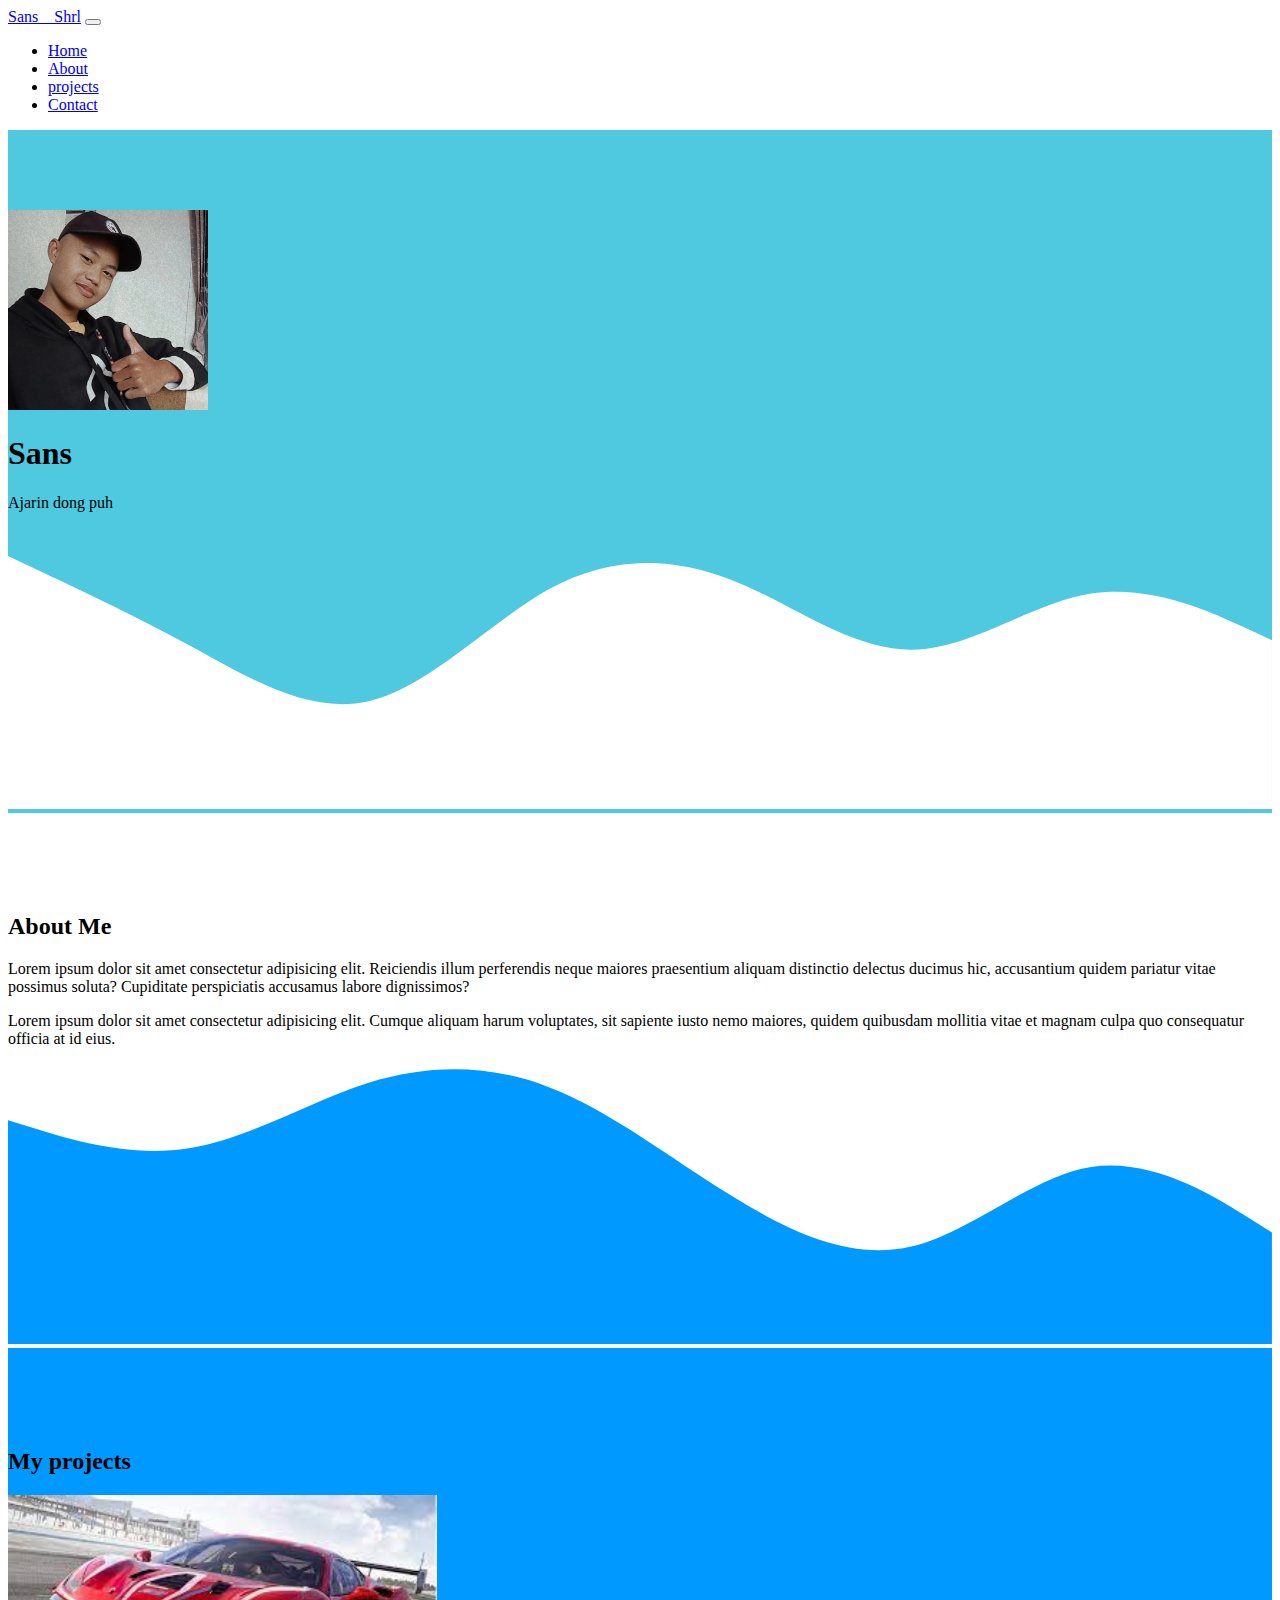
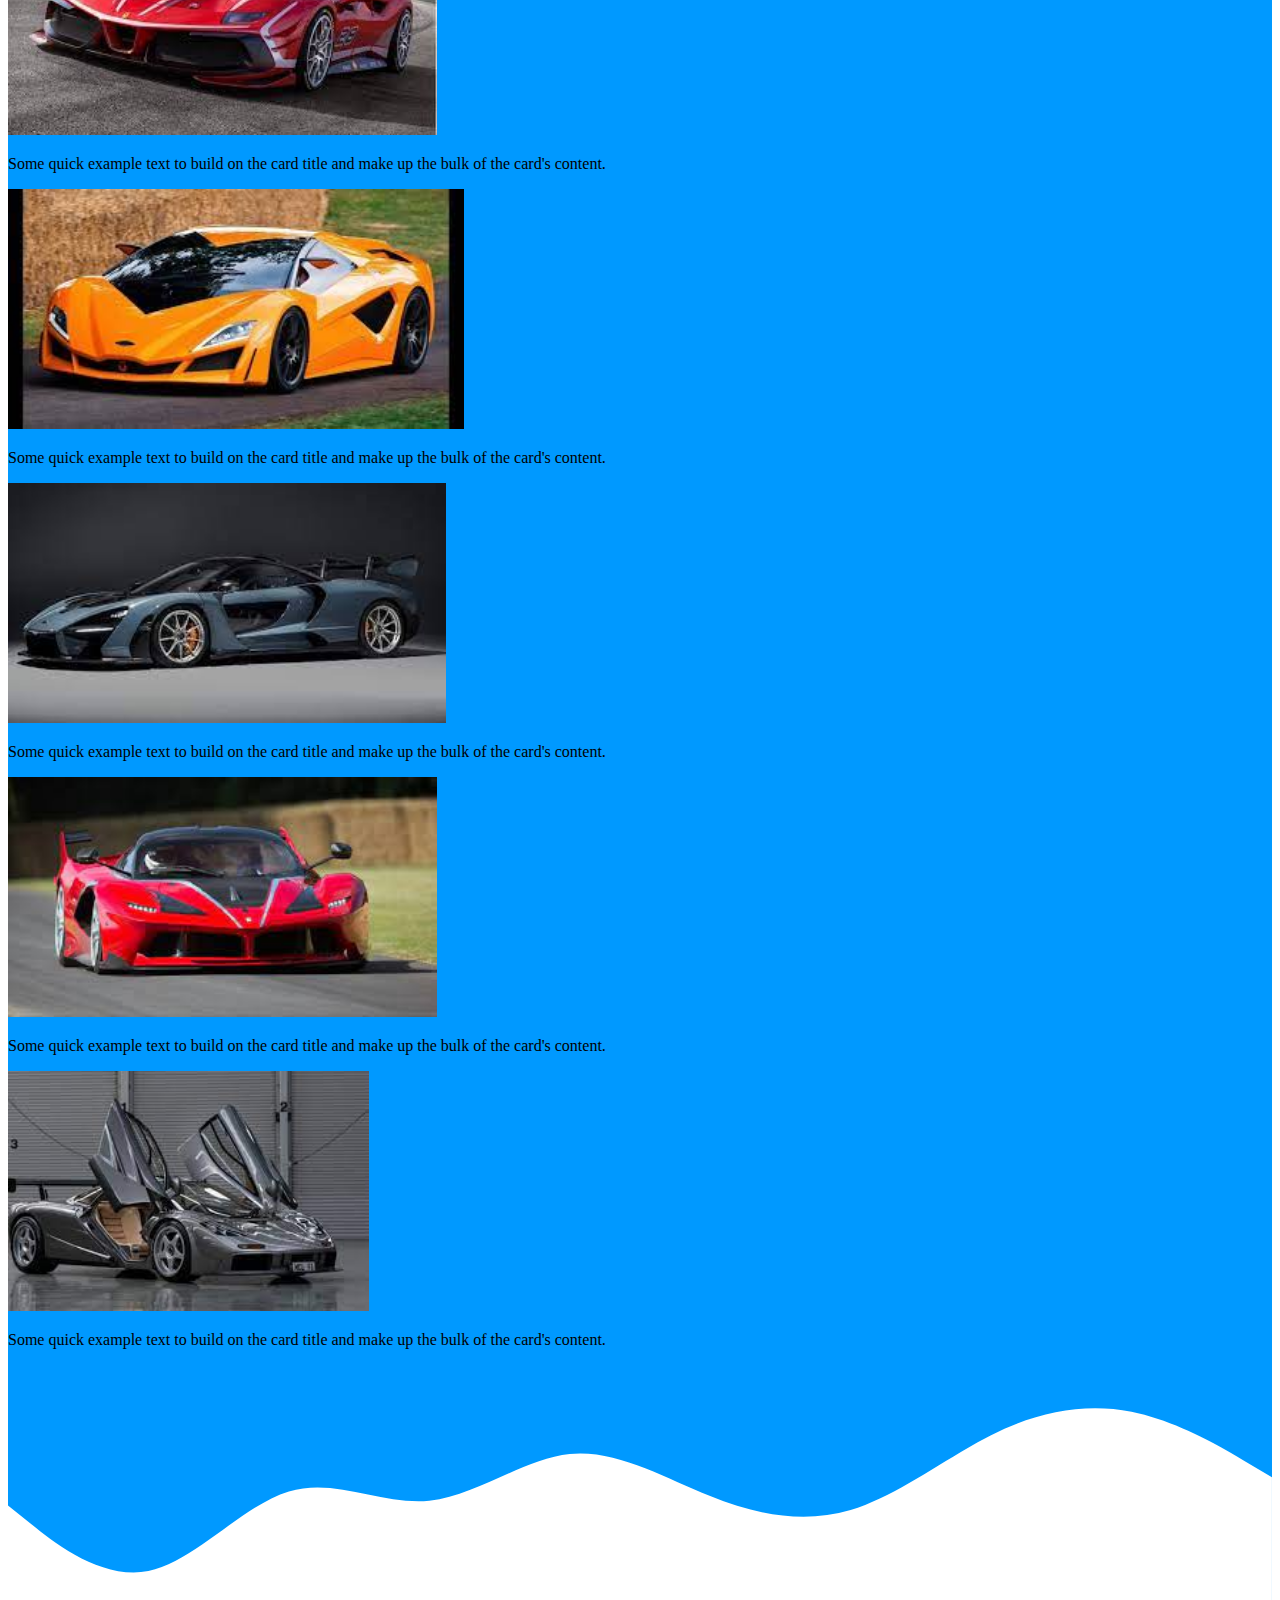
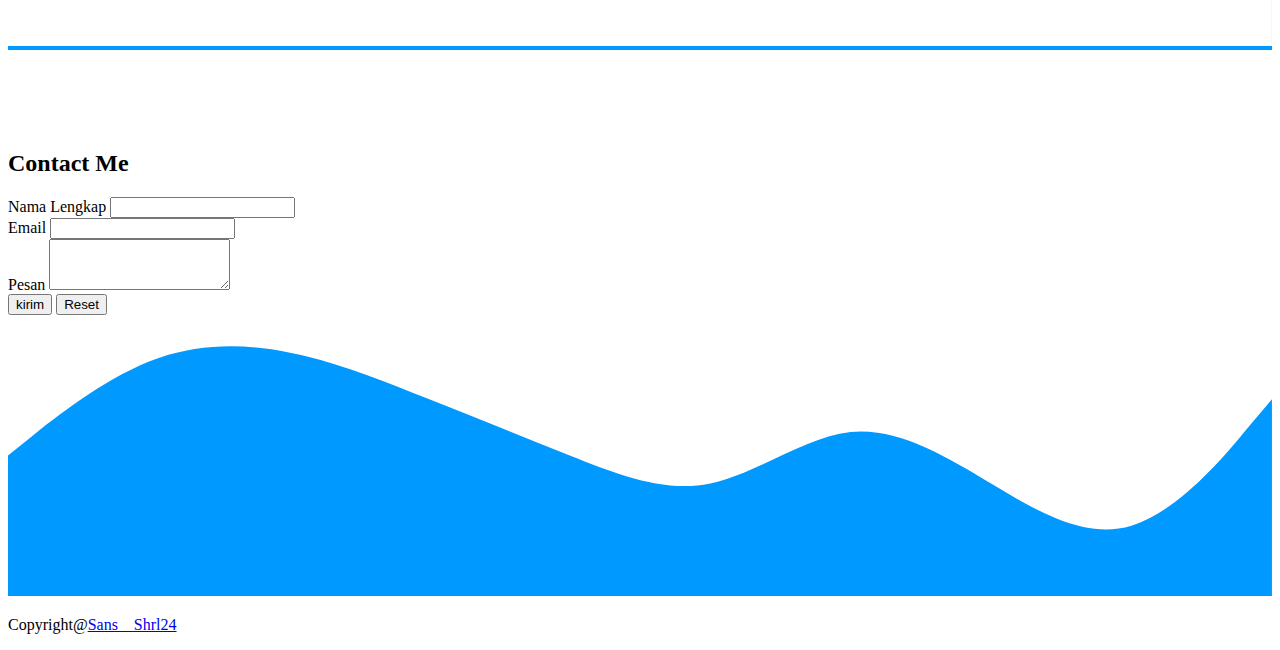
<file: index.html>
<!DOCTYPE html>

<html lang="en">



<head>

  <meta charset="UTF-8">

  <meta name="viewport" content="width=device-width, initial-scale=1.0">

  <title>Document</title>

  <link rel="stylesheet" href="style.css">

  <link href="https://cdn.jsdelivr.net/npm/bootstrap@5.1.3/dist/css/bootstrap.min.css" rel="stylesheet"

    integrity="sha384-1BmE4kWBq78iYhFldvKuhfTAU6auU8tT94WrHftjDbrCEXSU1oBoqyl2QvZ6jIW3" crossorigin="anonymous">

</head>



<body id="home">

  <nav class="navbar navbar-expand-lg bg-primary fixed-top shadow-sm">

    <div class="container-fluid">

      <a class="navbar-brand text-light" href="#">Sans__Shrl</a>

      <button class="navbar-toggler" type="button" data-bs-toggle="collapse" data-bs-target="#navbarSupportedContent"

        aria-controls="navbarSupportedContent" aria-expanded="false" aria-label="Toggle navigation">

        <span class="navbar-toggler-icon"></span>

      </button>

      <div class="collapse navbar-collapse" id="navbarSupportedContent">

        <ul class="navbar-nav ms-auto">

          <li class="nav-item">

            <a class="nav-link active text-light" aria-current="page" href="#home">Home</a>

          </li>

          <li class="nav-item">

            <a class="nav-link text-light" href="#about">About</a>

          </li>

          <li class="nav-item">

            <a class="nav-link text-light" href="#projects">projects</a>

          </li>

          <li class="nav-item">

            <a class="nav-link text-light" href="#contact">

              Contact

            </a>

          </li>

      </div>

    </div>

  </nav>

  <div class="jumbotron text-center mb-3 ">

    <img src="Sans.jpeg" alt="" width="200" class="rounded-circle img-thumbnail">

    <h1 class="display-4">Sans</h1>

    <p class="lead">Ajarin dong puh</p>

    <svg xmlns="http://www.w3.org/2000/svg" viewBox="0 0 1440 320">

      <path fill="#ffffff" fill-opacity="1"

        d="M0,32L34.3,48C68.6,64,137,96,206,133.3C274.3,171,343,213,411,197.3C480,181,549,107,617,69.3C685.7,32,754,32,823,58.7C891.4,85,960,139,1029,138.7C1097.1,139,1166,85,1234,74.7C1302.9,64,1371,96,1406,112L1440,128L1440,320L1405.7,320C1371.4,320,1303,320,1234,320C1165.7,320,1097,320,1029,320C960,320,891,320,823,320C754.3,320,686,320,617,320C548.6,320,480,320,411,320C342.9,320,274,320,206,320C137.1,320,69,320,34,320L0,320Z">

      </path>

    </svg>



  </div>

  <section id="about">

    <div class="container">

      <div class="row text-center mb-3 pt-5">

        <div class="col pt-5">

          <h2>About Me</h2>

        </div>

      </div>

      <div class="row justify-content-center fs-5 text-center">

        <div class="col-4">

          <p>Lorem ipsum dolor sit amet consectetur adipisicing elit. Reiciendis illum perferendis neque maiores

            praesentium aliquam distinctio delectus ducimus hic, accusantium quidem pariatur vitae possimus soluta?

            Cupiditate perspiciatis accusamus labore dignissimos?</p>

        </div>

        <div class="col-4">

          <P>Lorem ipsum dolor sit amet consectetur adipisicing elit. Cumque aliquam harum voluptates, sit sapiente

            iusto nemo maiores, quidem quibusdam mollitia vitae et magnam culpa quo consequatur officia at id eius.</P>

        </div>

      </div>

    </div>

    <svg xmlns="http://www.w3.org/2000/svg" viewBox="0 0 1440 320">

      <path fill="#0099ff" fill-opacity="1"

        d="M0,64L34.3,74.7C68.6,85,137,107,206,96C274.3,85,343,43,411,21.3C480,0,549,0,617,26.7C685.7,53,754,107,823,149.3C891.4,192,960,224,1029,208C1097.1,192,1166,128,1234,117.3C1302.9,107,1371,149,1406,170.7L1440,192L1440,320L1405.7,320C1371.4,320,1303,320,1234,320C1165.7,320,1097,320,1029,320C960,320,891,320,823,320C754.3,320,686,320,617,320C548.6,320,480,320,411,320C342.9,320,274,320,206,320C137.1,320,69,320,34,320L0,320Z">

      </path>

    </svg>

  </section>

  <section id="projects">

    <div class="container">

      <div class="row text-center mb-3 pt-3">

        <div class="col pt-5">

          <h2>My projects</h2>

        </div>

      </div>

      <div class="row justify-content-center">

        <div class="col-md-4 mb-3">

          <div class="card">

            <img src="img/images (1).jpeg" class="card-img-top" alt="..." height="240">

            <div class="card-body">

              <p class="card-text">Some quick example text to build on the card title and make up the bulk of the card's

                content.</p>

            </div>

          </div>

        </div>

        <div class="col-md-4 mb-3">

          <div class="card">

            <img src="img/images (2).jpeg" class="card-img-top" alt="..." height="240">

            <div class="card-body">

              <p class="card-text">Some quick example text to build on the card title and make up the bulk of the card's

                content.</p>

            </div>

          </div>

        </div>

        <div class="col-md-4 mb-3">

          <div class="card">

            <img src="img/images (3).jpeg" class="card-img-top" alt="..." height="240">

            <div class="card-body">

              <p class="card-text">Some quick example text to build on the card title and make up the bulk of the card's

                content.</p>

            </div>

          </div>

        </div>

        <div class="col-md-4 mb-3">

          <div class="card">

            <img src="img/images (4).jpeg" class="card-img-top" alt="..." height="240">

            <div class="card-body">

              <p class="card-text">Some quick example text to build on the card title and make up the bulk of the card's

                content.</p>

            </div>

          </div>

        </div>



        <div class="col-md-4 mb-3">

          <div class="card">

            <img src="img/images (5).jpeg" class="card-img-top" alt="..." height="240">

            <div class="card-body">

              <p class="card-text">Some quick example text to build on the card title and make up the bulk of the card's

                content.</p>

            </div>

          </div>

        </div>

      </div>

    </div>

    <svg xmlns="http://www.w3.org/2000/svg" viewBox="0 0 1440 320">

      <path fill="#ffffff" fill-opacity="1"

        d="M0,160L26.7,181.3C53.3,203,107,245,160,234.7C213.3,224,267,160,320,144C373.3,128,427,160,480,154.7C533.3,149,587,107,640,101.3C693.3,96,747,128,800,149.3C853.3,171,907,181,960,165.3C1013.3,149,1067,107,1120,80C1173.3,53,1227,43,1280,53.3C1333.3,64,1387,96,1413,112L1440,128L1440,320L1413.3,320C1386.7,320,1333,320,1280,320C1226.7,320,1173,320,1120,320C1066.7,320,1013,320,960,320C906.7,320,853,320,800,320C746.7,320,693,320,640,320C586.7,320,533,320,480,320C426.7,320,373,320,320,320C266.7,320,213,320,160,320C106.7,320,53,320,27,320L0,320Z">

      </path>

    </svg>

  </section>

  <section id="contact">

    <div class="container">

      <div class="row text-center pt-3">

        <div class="col pt-5">

          <h2>Contact Me</h2>

        </div>

      </div>

      <div class="row justify-content-center">

        <div class="col-md-6">

          <form>

            <div class="mb-3">

              <label for="name" class="form-label">Nama Lengkap</label>

              <input type="text" class="form-control" id="name" aria-describedby="name">

            </div>

            <div class="mb-3">

              <label for="email" class="form-label">Email</label>

              <input type="email" class="form-control" id="email" aria-describedby="email">

            </div>

            <div class="mb-3">

              <label for="pesan" class="form-label">Pesan</label>

              <textarea class="form-control" id="pesan" rows="3"></textarea>

            </div>

            <button type="submit" class="btn btn-primary">kirim</button>

            <button type="submit" class="btn btn-primary">Reset</button>

          </form>

        </div>

      </div>

    </div>

    </div>

    <svg xmlns="http://www.w3.org/2000/svg" viewBox="0 0 1440 320">

      <path fill="#0099ff" fill-opacity="1"

        d="M0,160L26.7,138.7C53.3,117,107,75,160,53.3C213.3,32,267,32,320,42.7C373.3,53,427,75,480,96C533.3,117,587,139,640,160C693.3,181,747,203,800,192C853.3,181,907,139,960,133.3C1013.3,128,1067,160,1120,192C1173.3,224,1227,256,1280,240C1333.3,224,1387,160,1413,128L1440,96L1440,320L1413.3,320C1386.7,320,1333,320,1280,320C1226.7,320,1173,320,1120,320C1066.7,320,1013,320,960,320C906.7,320,853,320,800,320C746.7,320,693,320,640,320C586.7,320,533,320,480,320C426.7,320,373,320,320,320C266.7,320,213,320,160,320C106.7,320,53,320,27,320L0,320Z">

      </path>

    </svg>

  </section>

  <footer class="text-center bg-black text-white p-3">

    <p>Copyright@<a href="https://www.instagram.com/Sans__Shrl24/" class="text-white fw-bold">Sans__Shrl24</a></p>

  </footer>

</body>

<script src="https://cdn.jsdelivr.net/npm/bootstrap@5.3.2/dist/js/bootstrap.bundle.min.js"

  integrity="sha384-C6RzsynM9kWDrMNeT87bh95OGNyZPhcTNXj1NW7RuBCsyN/o0jlpcV8Qyq46cDfL" crossorigin="anonymous"></script>



  </html>
</file>
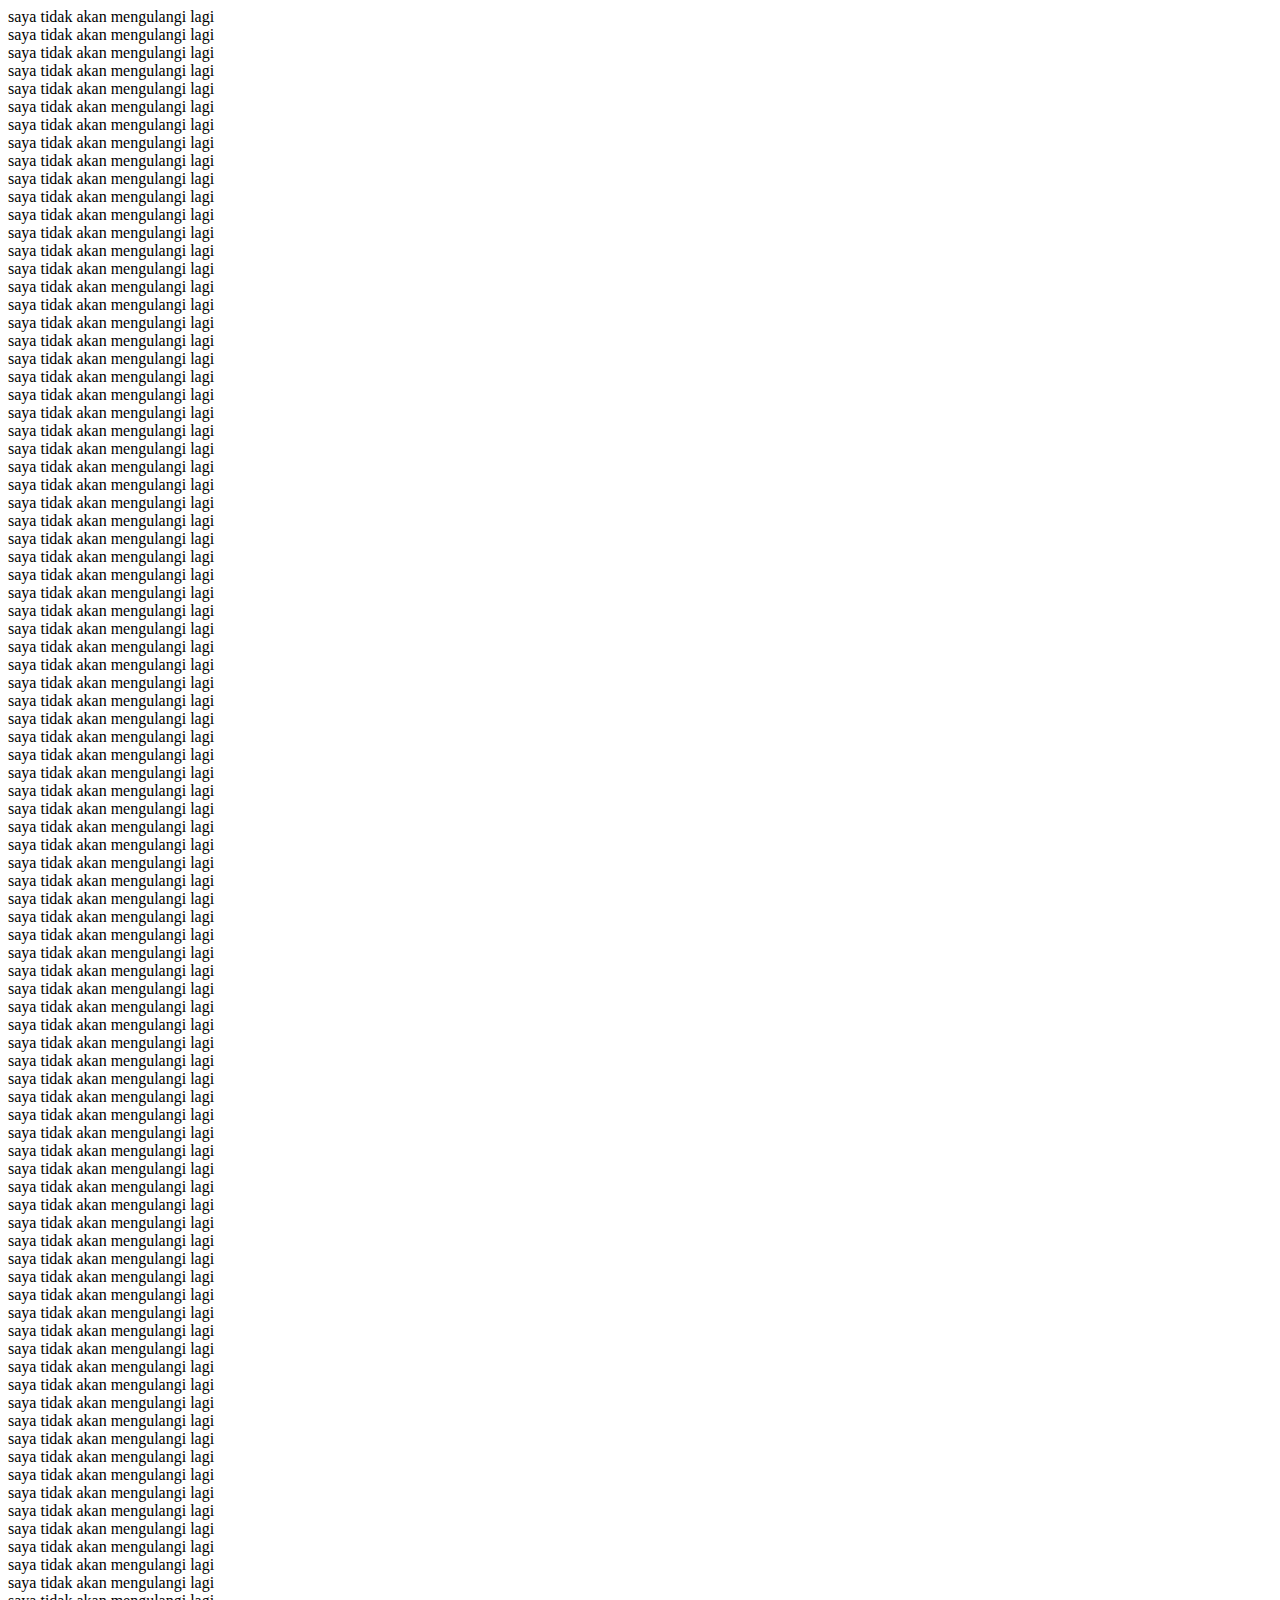
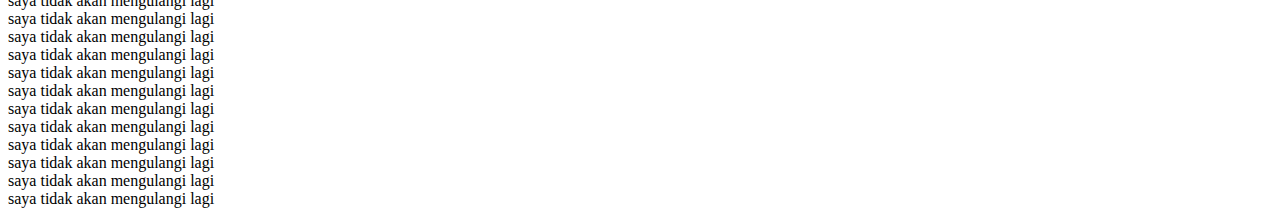
<file: lat.html>
<!DOCTYPE html>
<html lang="en">
<head>
   <meta charset="UTF-8">
   <meta name="viewport" content="width=, initial-scale=1.0">
   <title>Document</title>
</head>
<body>
   <script>
      for (let i =1;i<=100;i++){
         console.log
         (i+"saya tidak akan mengulangi perbuatan itu lagi")
         document.write("saya tidak akan mengulangi lagi <br>")
      }
   </script>
</body>
</html>
</file>
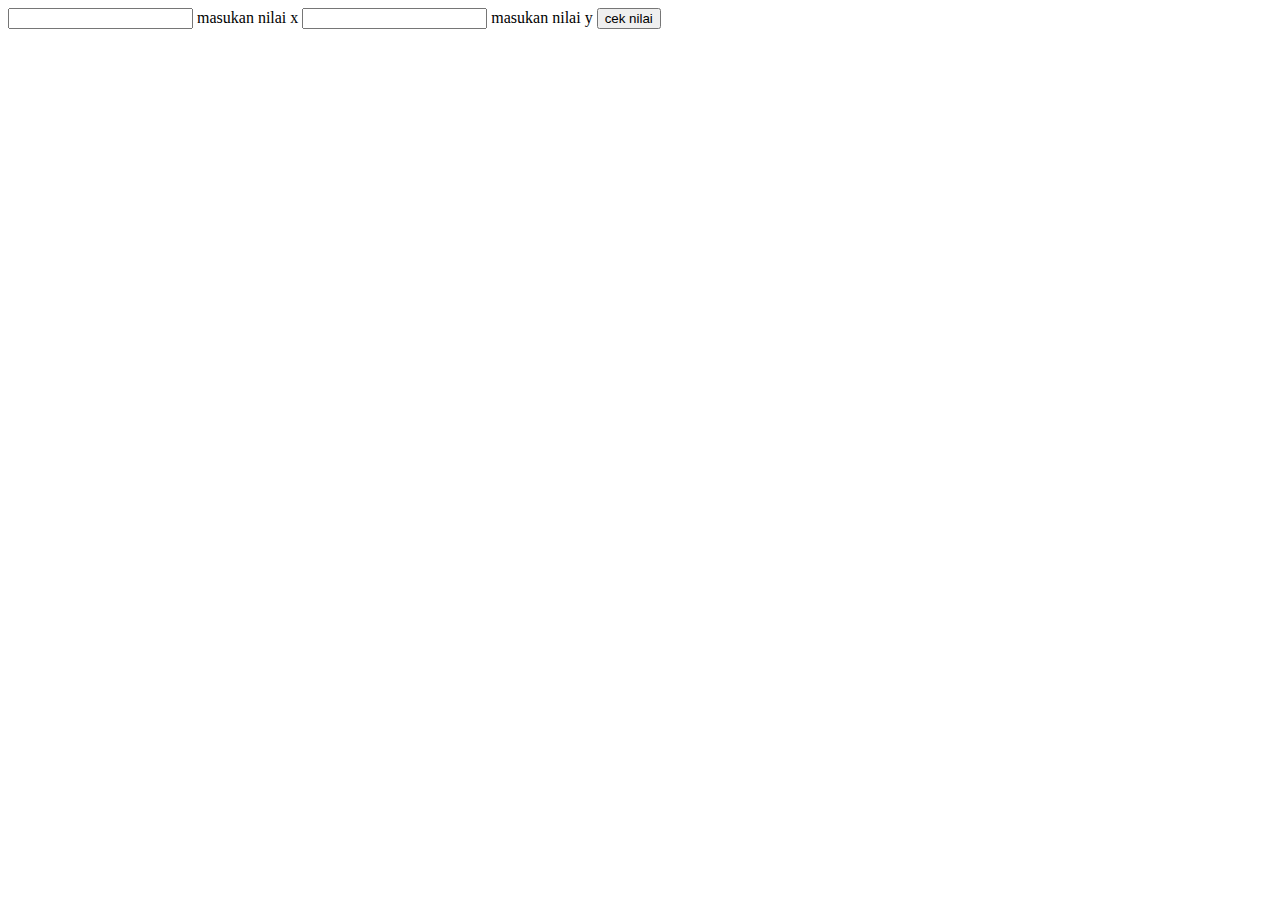
<file: percabangan.html>
<!DOCTYPE html>
<html lang="en">
<head>
    <meta charset="UTF-8">
    <meta name="viewport" content="width=device-width, initial-scale=1.0">
    <title>Document</title>
</head>
<body>
    <form onsubmit="return false">
       <input type="number" id="x">
       <label for="x">masukan nilai x</label>
       <input type="number" id="Y">
       <label for="Y">masukan nilai y</label>
       <button onclick="cek_nilai()">cek nilai</button>
    </form>
    <div id="hasil"></div>
    <script>
        function cek_nilai() {
            let x =parseInt(document.getElementById('x').value);
            let y =parseInt(document.getElementById('Y').value);
            let p =x + y
              document.getElementById('hasil').innerHTML = p
              if (p>=0) {
              var q =x*y
              } else {
              var q =x/y
              }
              document.getElementById('hasil').innerHTML = q
            }
            
        
    </script>
</body>
</html>
</file>
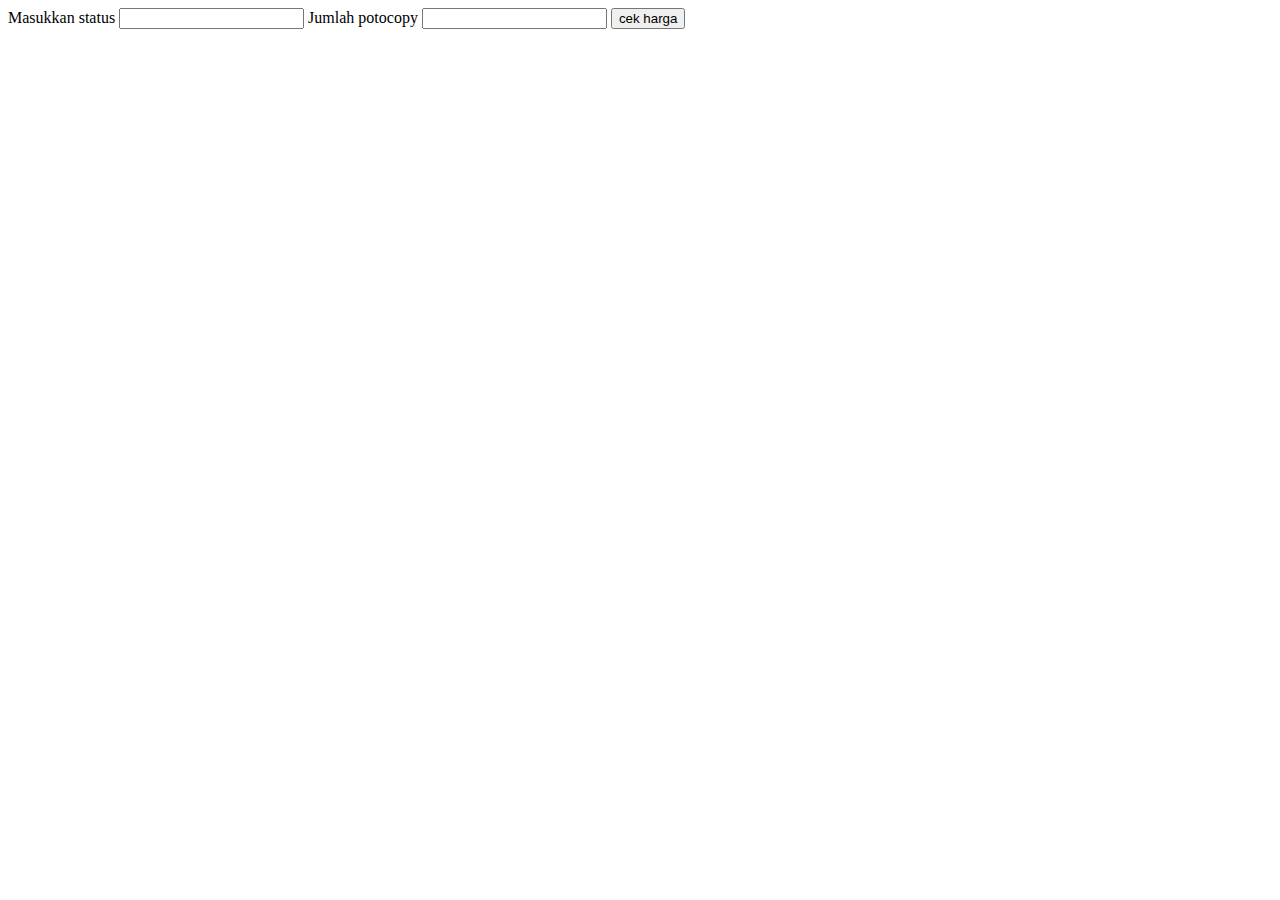
<file: titik.html>
<!DOCTYPE html>
<html lang="en">
<head>
   <meta charset="UTF-8">
   <meta name="viewport" content="width=device-width, initial-scale=1.0">
   <title>Document</title>                                                 
<body>
   <form onsubmit="return false">                                                                                                           
     <label for="status">Masukkan status</label> 
     <input type="text" id="status">
     <label for="JLF">Jumlah potocopy</label>
     <input type="number" id="JLF">
     <button onclick="cek_harga()">cek harga</button>
   </form>
   <div id="hasil"></div>
   <script>
      function cek_harga() {
     let status=document.getElementById ('status').value;
     let JLF=document.getElementById ('JLF').value;
     if (status="langganan") {
      var HPP=75
     } else{ 
      if(JLF<100){
      var HPP=100
      } else {
         var HPP=85
      }
     }
     let TH=JLF*HPP
     document.getElementById('hasil').innerHTML=TH

     }
      
   </script>
</body>
</html>
</file>
<file: style.css>
body {
    min-height: 2000px;
} 

.jumbotron {
    padding-top: 5rem;
    background-color: rgb(79, 201, 223);
}

#projects {
    background-color: #0099ff;
}
section {
    padding-top: 5rem;
}
</file>
